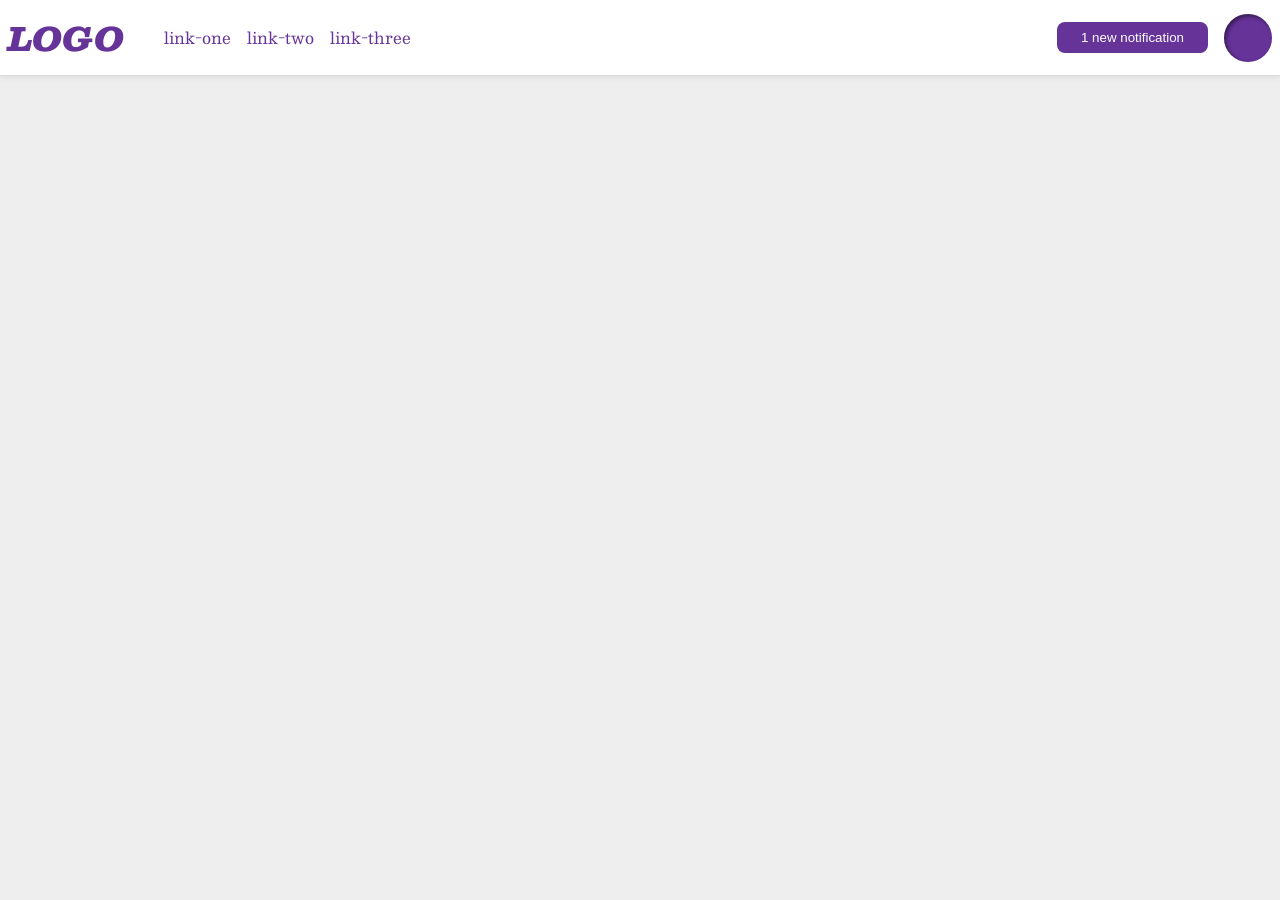
<file: foundations/flex/03-flex-header-2/index.html>
<!DOCTYPE html>
<html lang="en">
  <head>
    <meta charset="UTF-8">
    <meta http-equiv="X-UA-Compatible" content="IE=edge">
    <meta name="viewport" content="width=device-width, initial-scale=1.0">
    <title>Flex Header 2</title>
    <link rel="stylesheet" href="style.css">
  </head>
  <body>
    <div class="header">
      <div class="container-left">
        <div class="logo">
          LOGO
        </div>
        <ul class="links">
          <li><a href="https://google.com">link-one</a></li>
          <li><a href="https://google.com">link-two</a></li>
          <li><a href="https://google.com">link-three</a></li>
        </ul>
      </div>
      <div class="container-right">
        <button class="notifications">
          1 new notification
        </button>
        <div class="profile-image"></div>
      </div>
    </div>
  </body>
</html>
</file>
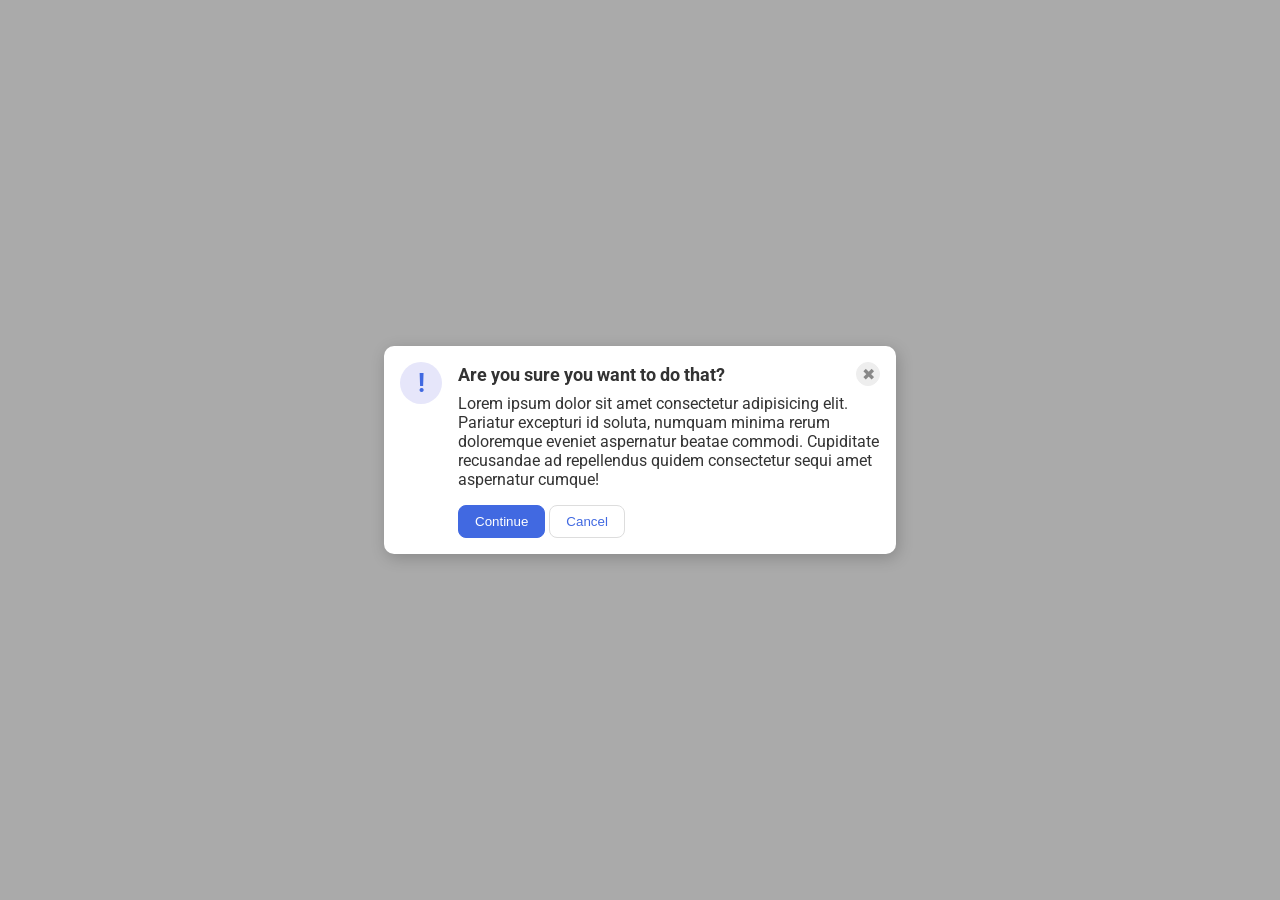
<file: foundations/flex/05-flex-modal/index.html>
<!DOCTYPE html>
<html lang="en">
  <head>
    <meta charset="UTF-8">
    <meta http-equiv="X-UA-Compatible" content="IE=edge">
    <meta name="viewport" content="width=device-width, initial-scale=1.0">
    <link rel="stylesheet" href="style.css">
    <title>Modal</title>
  </head>
  <body>
    <div class="modal">
        <div class="icon">!</div>
        
        <div class="container">
          <div class="header">Are you sure you want to do that?
            <button class="close-button">✖</button>
          </div>
          
          <div class="text">Lorem ipsum dolor sit amet consectetur adipisicing elit. Pariatur excepturi id soluta, numquam minima rerum doloremque eveniet aspernatur beatae commodi. Cupiditate recusandae ad repellendus quidem consectetur sequi amet aspernatur cumque!</div>  
          <button class="continue">Continue</button>
          <button class="cancel">Cancel</button>
        </div>
    </div>
  </body>
</html>
</file>
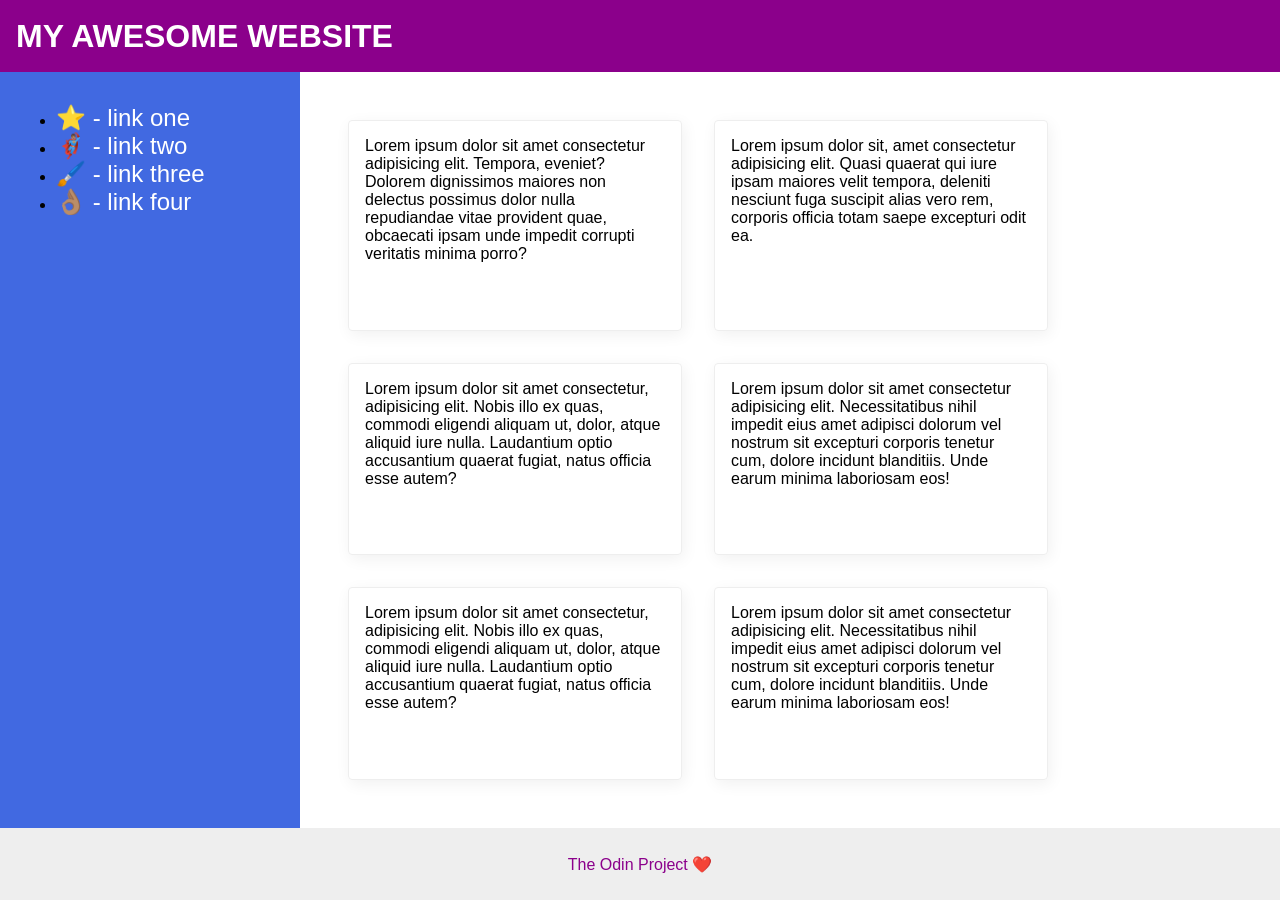
<file: foundations/flex/07-flex-layout-2/index.html>
<!DOCTYPE html>
<html lang="en">
  <head>
    <meta charset="UTF-8">
    <meta http-equiv="X-UA-Compatible" content="IE=edge">
    <meta name="viewport" content="width=device-width, initial-scale=1.0">
    <title>The Holy Grail</title>
    <link rel="stylesheet" href="style.css">
  </head>
  <body>
    <div class="header">
      MY AWESOME WEBSITE
    </div>
    
    <div class="body">
      <div class="sidebar">
        <ul>
          <li><a href="#">⭐ - link one</a></li>
          <li><a href="#">🦸🏽‍♂️ - link two</a></li>
          <li><a href="#">🖌️ - link three</a></li>
          <li><a href="#">👌🏽 - link four</a></li>
        </ul>
      </div>

      <div class="container">
        <div class="card">Lorem ipsum dolor sit amet consectetur adipisicing elit. Tempora, eveniet? Dolorem dignissimos maiores non delectus possimus dolor nulla repudiandae vitae provident quae, obcaecati ipsam unde impedit corrupti veritatis minima porro?</div>
        <div class="card">Lorem ipsum dolor sit, amet consectetur adipisicing elit. Quasi quaerat qui iure ipsam maiores velit tempora, deleniti nesciunt fuga suscipit alias vero rem, corporis officia totam saepe excepturi odit ea.</div>
        <div class="card">Lorem ipsum dolor sit amet consectetur, adipisicing elit. Nobis illo ex quas, commodi eligendi aliquam ut, dolor, atque aliquid iure nulla. Laudantium optio accusantium quaerat fugiat, natus officia esse autem?</div>
        <div class="card">Lorem ipsum dolor sit amet consectetur adipisicing elit. Necessitatibus nihil impedit eius amet adipisci dolorum vel nostrum sit excepturi corporis tenetur cum, dolore incidunt blanditiis. Unde earum minima laboriosam eos!</div>
        <div class="card">Lorem ipsum dolor sit amet consectetur, adipisicing elit. Nobis illo ex quas, commodi eligendi aliquam ut, dolor, atque aliquid iure nulla. Laudantium optio accusantium quaerat fugiat, natus officia esse autem?</div>
        <div class="card">Lorem ipsum dolor sit amet consectetur adipisicing elit. Necessitatibus nihil impedit eius amet adipisci dolorum vel nostrum sit excepturi corporis tenetur cum, dolore incidunt blanditiis. Unde earum minima laboriosam eos!</div>
      </div>
    </div>
    <div class="footer">
      The Odin Project ❤️
    </div>
  </body>
</html>
</file>
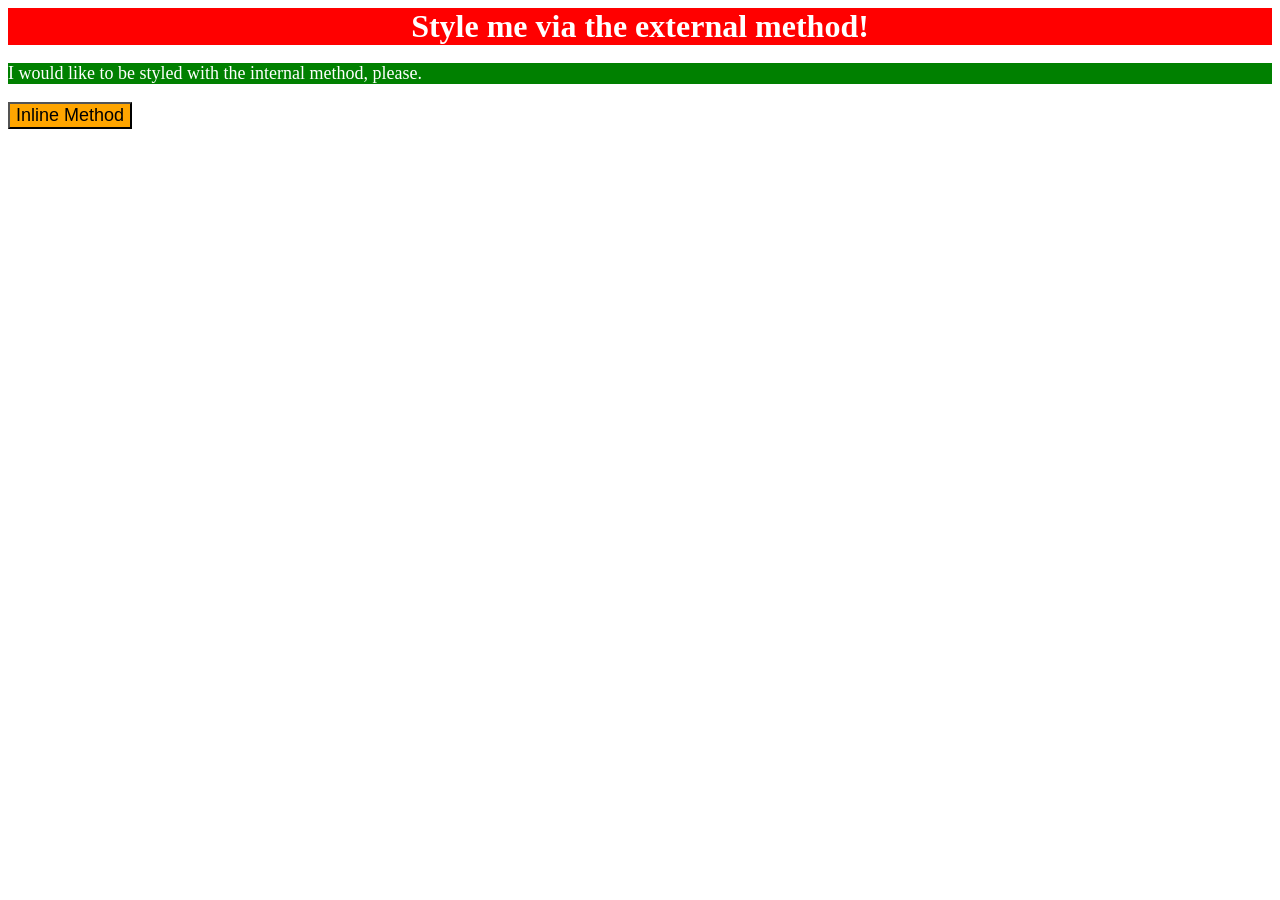
<file: foundations/intro-to-css/01-css-methods/index.html>
<!DOCTYPE html>
<html lang="en">
  <head>
    <meta charset="UTF-8">
    <meta http-equiv="X-UA-Compatible" content="IE=edge">
    <meta name="viewport" content="width=device-width, initial-scale=1.0">
    <link rel="stylesheet" href="styles.css">
    <title>Methods for Adding CSS</title>
    <style>
      p {
        background-color: green;
        color: white;
        font-size: 18px;
      }
    </style>
  </head>
  <body>
    <div>Style me via the external method!</div>
    <p>I would like to be styled with the internal method, please.</p>
    <button style="background-color: orange; font-size: 18px;">Inline Method</button>
  </body>
</html>
</file>
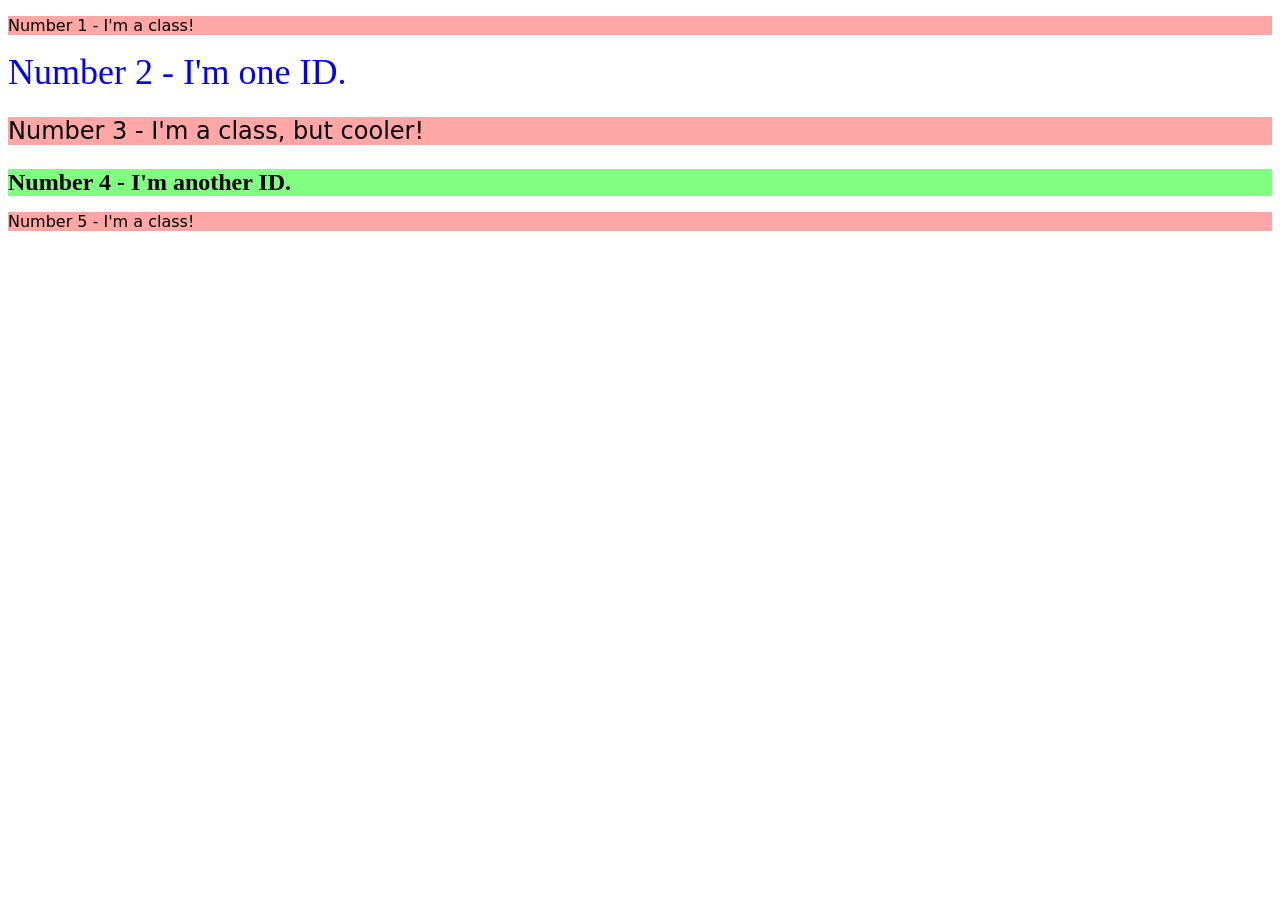
<file: foundations/intro-to-css/02-class-id-selectors/index.html>
<!DOCTYPE html>
<html lang="en">
  <head>
    <meta charset="UTF-8">
    <meta http-equiv="X-UA-Compatible" content="IE=edge">
    <meta name="viewport" content="width=device-width, initial-scale=1.0">
    <title>Class and ID Selectors</title>
    <link rel="stylesheet" href="style.css">
  </head>
  <body>
    <p class="odd">Number 1 - I'm a class!</p>
    <div id="two">Number 2 - I'm one ID.</div>
    <p class="odd adjust-font-size">Number 3 - I'm a class, but cooler!</p>
    <div id="four" class="adjust-font-size">Number 4 - I'm another ID.</div>
    <p class="odd">Number 5 - I'm a class!</p>
  </body>
</html>
</file>
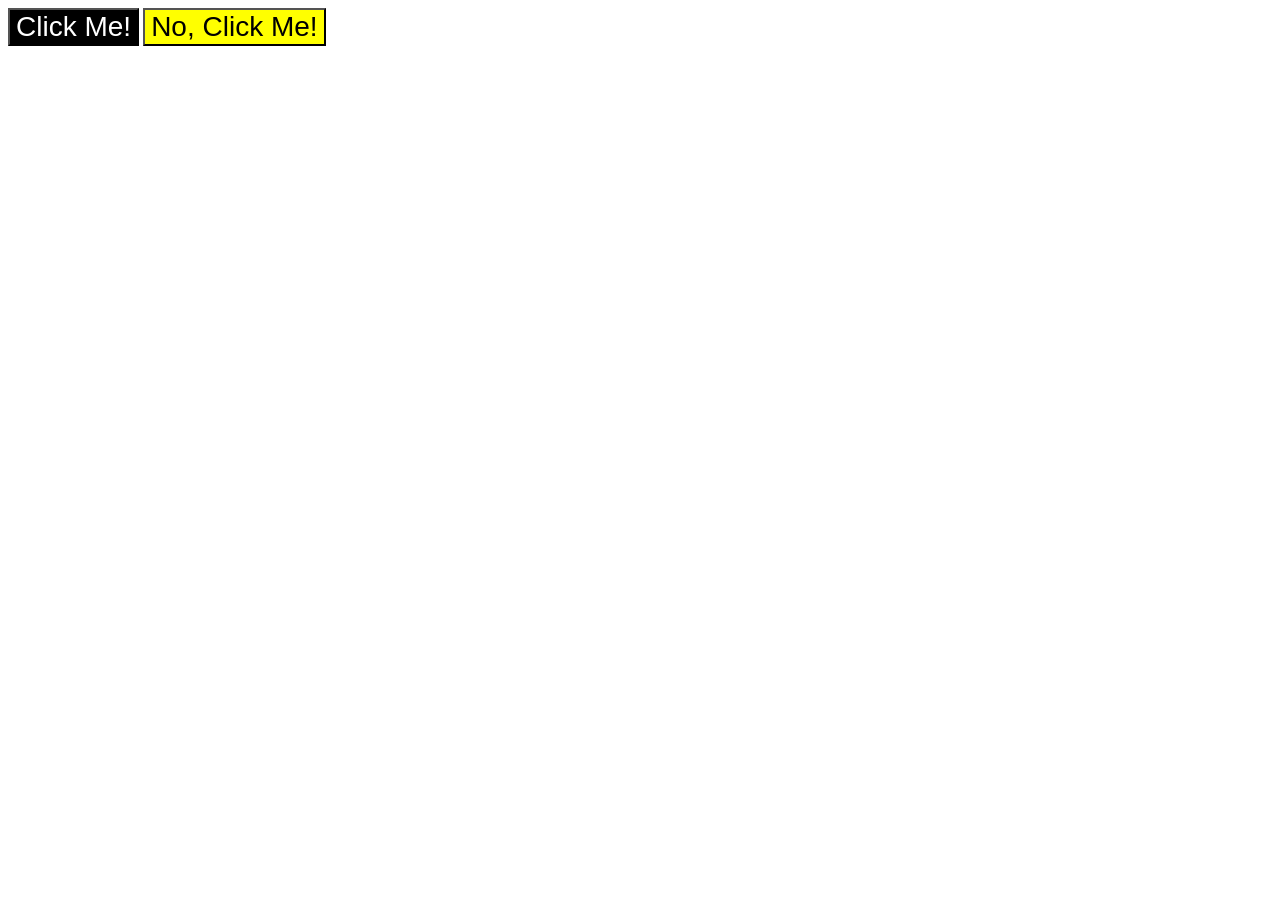
<file: foundations/intro-to-css/03-grouping-selectors/index.html>
<!DOCTYPE html>
<html lang="en">
  <head>
    <meta charset="UTF-8">
    <meta http-equiv="X-UA-Compatible" content="IE=edge">
    <meta name="viewport" content="width=device-width, initial-scale=1.0">
    <title>Grouping Selectors</title>
    <link rel="stylesheet" href="style.css">
  </head>
  <body>
    <button class="element-1">Click Me!</button>
    <button class="element-2">No, Click Me!</button>
  </body>
</html>
</file>
<file: foundations/flex/03-flex-header-2/style.css>
/* this is some magical font-importing.  
you'll learn about it later. */
@import url('https://fonts.googleapis.com/css2?family=Besley:ital,wght@0,400;1,900&display=swap');

body {
  margin: 0;
  background: #eee;
  font-family: Besley, serif;
}

.header {
  display: flex;
  justify-content: space-between;
  align-items: center;
  background: white;
  border-bottom: 1px solid #ddd;
  box-shadow: 0 0 8px rgba(0,0,0,.1);
  padding: 8px;
}

.container-left {
  display: flex;
  align-items: center;
}

.container-right {
  display: flex;
  align-items: center;
  gap: 16px;
}

.profile-image {
  background: rebeccapurple;
  box-shadow: inset 2px 2px 4px rgba(0,0,0,.5);
  border-radius: 50%;
  width: 48px;
  height: 48px;
}

.logo {
  color: rebeccapurple;
  font-size: 32px;
  font-weight: 900;
  font-style: italic;
}

button {
  border: none;
  border-radius: 8px;
  background: rebeccapurple;
  color: white;
  padding: 8px 24px;
}

a {
  /* this removes the line under our links */
  text-decoration: none;
  color: rebeccapurple;
}

ul {
  list-style-type: none;
  display: flex;
  gap: 16px;
}
</file>
<file: foundations/flex/05-flex-modal/style.css>
@import url('https://fonts.googleapis.com/css2?family=Roboto:wght@400;700&display=swap');

html, body {
  height: 100%;
}

body {
  font-family: Roboto, sans-serif;
  margin: 0;
  background: #aaa;
  color: #333;
  /* I'll give you this one for free lol */
  display: flex;
  align-items: center;
  justify-content: center;
}

.modal {
  display: flex;
  gap: 16px;
  padding: 16px;
  background: white;
  width: 480px;
  border-radius: 10px;
  box-shadow: 2px 4px 16px rgba(0,0,0,.2);
}

.header {
  display: flex;
  align-items: center;
  justify-content: space-between;
  font-size: 18px;
  font-weight: 700;
  margin-bottom: 8px;
}

.text {
  margin-bottom: 16px;
}

.icon {
  color: royalblue;
  font-size: 26px;
  font-weight: 700;
  background: lavender;
  width: 42px;
  height: 42px;
  border-radius: 50%;
  display: flex;
  align-items: center;
  justify-content: center;
  flex-shrink: 0;
}

.close-button {
  background: #eee;
  border-radius: 50%;
  color: #888;
  font-weight: 400;
  font-size: 16px;
  height: 24px;
  width: 24px;
  display: flex;
  align-items: center;
  justify-content: center;
  border: 1px solid #eee;
  padding: 0;
}

button {
  cursor: pointer;
  padding: 8px 16px;
  border-radius: 8px;
}

button.continue {
  background: royalblue;
  border: 1px solid royalblue;
  color: white;
}

button.cancel {
  background: white;
  border: 1px solid #ddd;
  color: royalblue;
}
</file>
<file: foundations/flex/07-flex-layout-2/style.css>
body {
  font-family: -apple-system, BlinkMacSystemFont, 'Segoe UI', Roboto, Oxygen, Ubuntu, Cantarell, 'Open Sans', 'Helvetica Neue', sans-serif;
  margin: 0;
  min-height: 100vh;
}

.header {
  height: 72px;
  background: darkmagenta;
  color: white;
}


.footer {
  height: 72px;
  background: #eee;
  color: darkmagenta;
}

.sidebar {
  width: 300px;
  background: royalblue;
  box-sizing: border-box;
}

.card {
  border: 1px solid #eee;
  box-shadow: 2px 4px 16px rgba(0,0,0,.06);
  border-radius: 4px;
}

/* SOLUTION */
body {
  display: flex;
  flex-direction: column;
}

.header {
  display: flex;
  align-items: center;
  padding: 0 16px;
  font-size: 32px;
  font-weight: 900;
}
.body {
  flex: 1;
  display: flex;
}

.sidebar {
  flex-shrink: 0;
  padding: 16px;
}

a {
  color: white;
  text-decoration: none;
  font-size: 24px;
  text-decoration: none;
}

.container {
  display: flex;
  flex-flow: row wrap;
  gap: 32px;
  padding: 48px;
}

.card {
  border: 1px solid #eee;
  box-shadow: 2px 4px 16px rgba(0,0,0,.06);
  border-radius: 4px;
  padding: 16px;
  width: 300px;
}

.footer {
  display: flex;
  align-items: center;
  justify-content: center;
}
</file>
<file: foundations/intro-to-css/01-css-methods/styles.css>
div {
    background-color: red;
    color: white;
    font-size: 32px;
    text-align: center;
    font-weight: bold;
}
</file>
<file: foundations/intro-to-css/02-class-id-selectors/style.css>
/* Add CSS Styling */
.odd {
    background-color: rgb(255, 167, 167);
    font-family: Verdana, "DejaVu Sans", sans-serif;
}

.adjust-font-size {
    font-size: 24px;
}

#two {
    color: #0000ff;
    font-size: 36px;
}

#four {
    background-color: hsl(120, 100%, 75%);
    font-weight: bold;
}
</file>
<file: foundations/intro-to-css/03-grouping-selectors/style.css>
/* Add CSS Styling */
.element-1 {
    background-color: black;
    color: white;
    font-size: 28px;
    font-family: Helvetica, "Times New Roman", sans-serif;
}

.element-2 {
    background-color: yellow;
    font-size: 28px;
    font-family: Helvetica, "Times New Roman", sans-serif;
}
</file>
